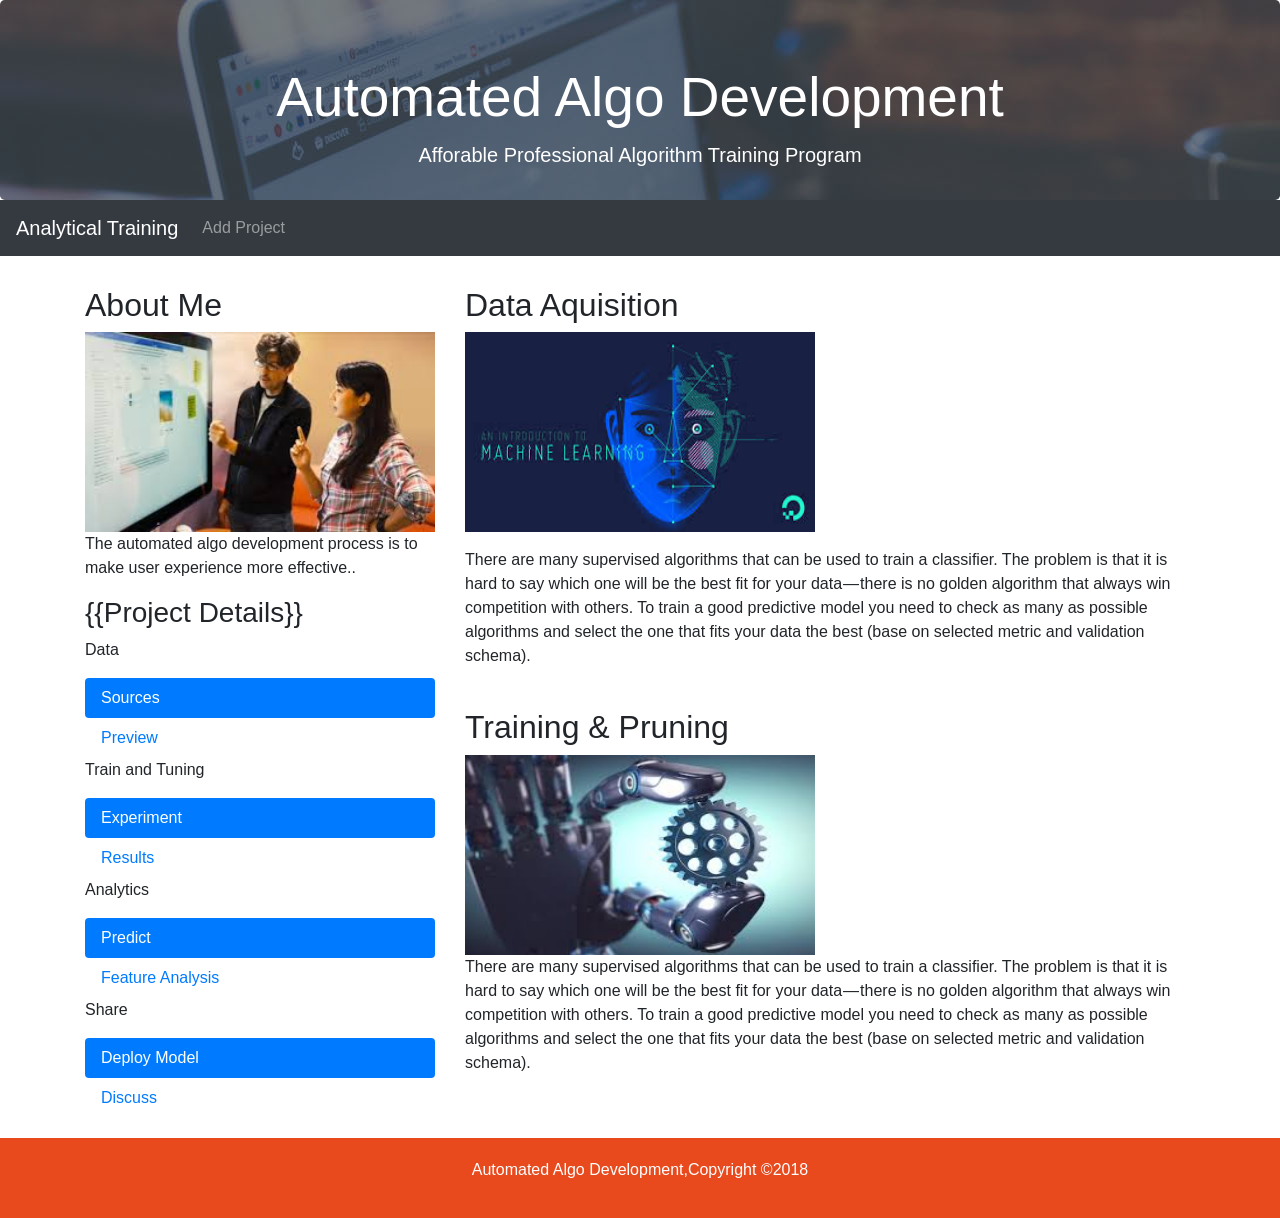
<file: src/main/webapp/resources/pages/homeNav.html>
<!DOCTYPE html>
<html lang="en">
<head>
  <title>Bootstrap 4 Website Example</title>
  <meta charset="utf-8">
  <meta name="viewport" content="width=device-width, initial-scale=1">
  <link rel="stylesheet" href="https://maxcdn.bootstrapcdn.com/bootstrap/4.1.3/css/bootstrap.min.css">
  
  
  <style>
  .fakeimg {
  	  width:350px;
      height: 200px;
      background: #aaa;
  }
  /* Showcase */
#showcase{
  height:200px;
  background:url('../img/showcase.jpg') no-repeat 0 -200px;
  text-align:center;
  color:#ffffff;
}

#showcase h1{
  font-size:55px;
  margin-bottom:10px;
}

#showcase p{
  font-size:20px;
}
footer{
  padding:20px;
  margin-top:20px;
  color:#ffffff;
  background-color:#e8491d;
  text-align: center;
}
  
  
  </style>
</head>
<body>

<div id="showcase" class="jumbotron text-center" style="margin-bottom:0">
  <h1>Automated Algo Development</h1>
  <p>Afforable Professional Algorithm Training Program</p> 
</div>

<nav class="navbar navbar-expand-sm bg-dark navbar-dark">
  <a class="navbar-brand" href="#">Analytical Training</a>
  <button class="navbar-toggler" type="button" data-toggle="collapse" data-target="#collapsibleNavbar">
    <span class="navbar-toggler-icon"></span>
  </button>
  <div class="collapse navbar-collapse" id="collapsibleNavbar">
    <ul class="navbar-nav">
      <li class="nav-item">
        <a class="nav-link" href="#">Add Project</a>
      </li>
      <li class="nav-item">
        <a class="nav-link" href="#"></a>
      </li>
      <li class="nav-item">
        <a class="nav-link" href="#"></a>
      </li>    
    </ul>
  </div>  
</nav>

<div class="container" style="margin-top:30px">
  <div class="row">
    <div class="col-sm-4">
      <h2>About Me</h2>
      <div><img class="fakeimg" src="../img/mlearning.jpeg"></div>
      <p>The automated algo development process is to make user experience more effective..</p>
      <h3>{{Project Details}}</h3>
      <p>Data</p>
      <ul class="nav nav-pills flex-column">
        <li class="nav-item">
          <a class="nav-link active" href="#">Sources</a>
        </li>
        <li class="nav-item">
          <a class="nav-link" href="#">Preview</a>
        </li>
      </ul>
       <p>Train and Tuning</p>
      <ul class="nav nav-pills flex-column">
        <li class="nav-item">
          <a class="nav-link active" href="#">Experiment</a>
        </li>
        <li class="nav-item">
          <a class="nav-link" href="#">Results</a>
        </li>
      </ul>
       <p>Analytics</p>
      <ul class="nav nav-pills flex-column">
        <li class="nav-item">
          <a class="nav-link active" href="#">Predict</a>
        </li>
        <li class="nav-item">
          <a class="nav-link" href="#">Feature Analysis</a>
        </li>
      </ul>
      <p>Share</p>
      <ul class="nav nav-pills flex-column">
        <li class="nav-item">
          <a class="nav-link active" href="#">Deploy Model</a>
        </li>
        <li class="nav-item">
          <a class="nav-link" href="#">Discuss</a>
        </li>
      </ul>
      <hr class="d-sm-none">
    </div>
    <div class="col-sm-8">
      <h2>Data Aquisition</h2>
      <div><img class="fakeimg" src="../img/machine_01.jpeg"></div>
      <p></p>
      <p>There are many supervised algorithms that can be used to train a classifier. The problem is that it is hard to say which one will be the best fit for your data — there is no golden algorithm that always win competition with others. To train a good predictive model you need to check as many as possible algorithms and select the one that fits your data the best (base on selected metric and validation schema).</p>
      <br>
      <h2>Training & Pruning</h2>
      <div><img class="fakeimg" src="../img/logo_machine03.jpg"></div>
       <p>There are many supervised algorithms that can be used to train a classifier. The problem is that it is hard to say which one will be the best fit for your data — there is no golden algorithm that always win competition with others. To train a good predictive model you need to check as many as possible algorithms and select the one that fits your data the best (base on selected metric and validation schema).</p>
    </div>
  </div>
</div>

  <footer>
		<p>Automated Algo Development,Copyright &copy;2018</p>
	</footer>


</body>
</html>
</file>
